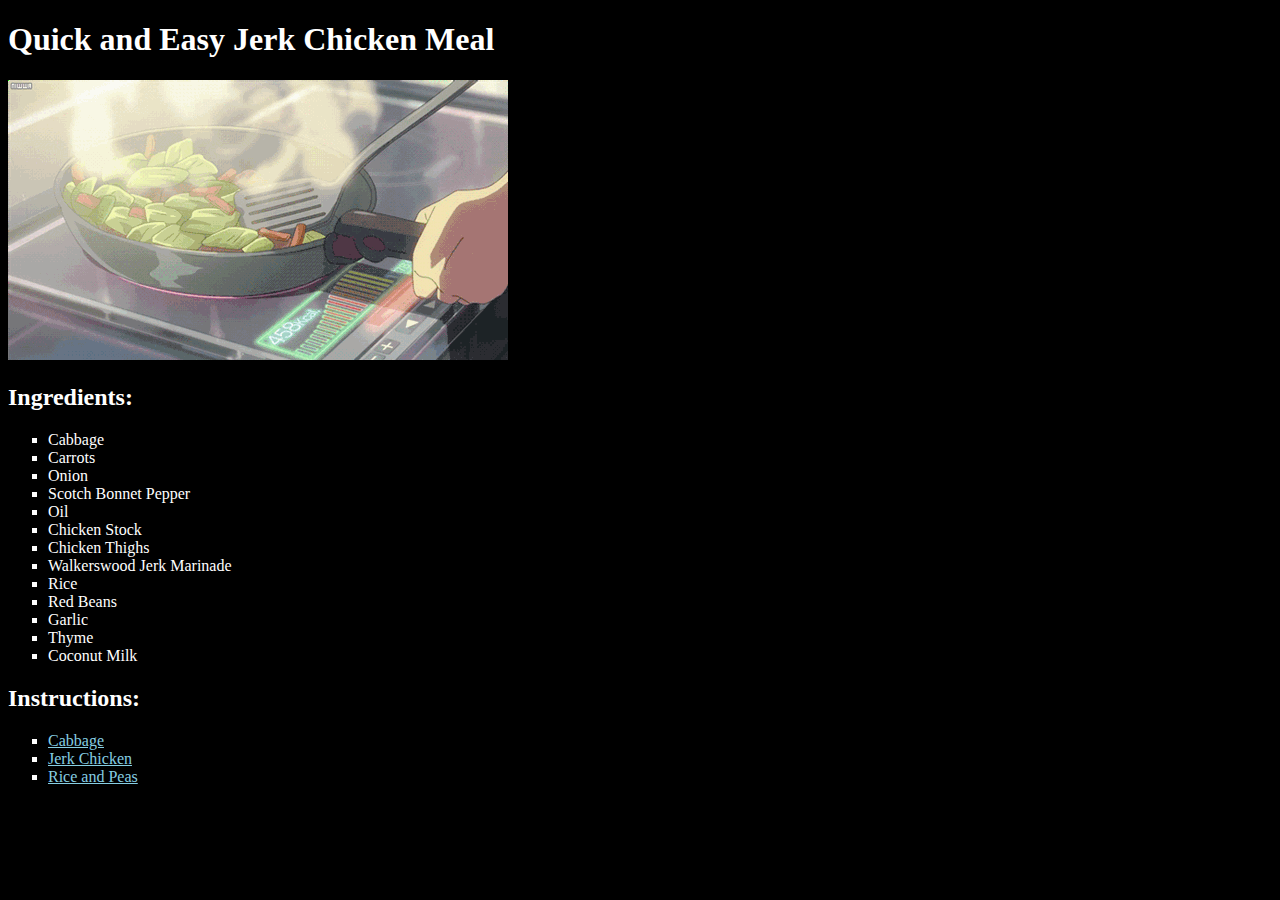
<file: index.html>
<!DOCTYPE html>
<html lang="en">

<head>
    <meta charset="UTF-8">
    <meta http-equiv="X-UA-Compatible" content="IE=edge">
    <meta name="viewport" content="width=device-width, initial-scale=1.0">
    <title>Odin Recipes</title>
    <link rel="stylesheet" href="../style.css">
    <link rel="preconnect" href="https://fonts.googleapis.com">
    <link rel="preconnect" href="https://fonts.gstatic.com" crossorigin>
    <link href="https://fonts.googleapis.com/css2?family=Roboto:wght@300;400;500&display=swap" rel="stylesheet">
</head>

<body>
    <h1>Quick and Easy Jerk Chicken Meal</h1>
    <img src="./images/hero.gif" alt="stir fry gif">
    <h2>Ingredients:</h2>
    <ul>
        <li>Cabbage</li>
        <li>Carrots</li>
        <li>Onion</li>
        <li>Scotch Bonnet Pepper</li>
        <li>Oil</li>
        <li>Chicken Stock</li>
        <li>Chicken Thighs</li>
        <li>Walkerswood Jerk Marinade</li>
        <li>Rice</li>
        <li>Red Beans</li>
        <li>Garlic</li>
        <li>Thyme</li>
        <li>Coconut Milk</li>
    </ul>
    <h2>Instructions:</h2>
    <ul>
        <li><a href="./recipes/cabbage.html">Cabbage</a></li>
        <li><a href="./recipes/jerk.html">Jerk Chicken</a></li>
        <li><a href="./recipes/rice-peas.html">Rice and Peas</a></li>
    </ul>
</body>

</html>
</file>
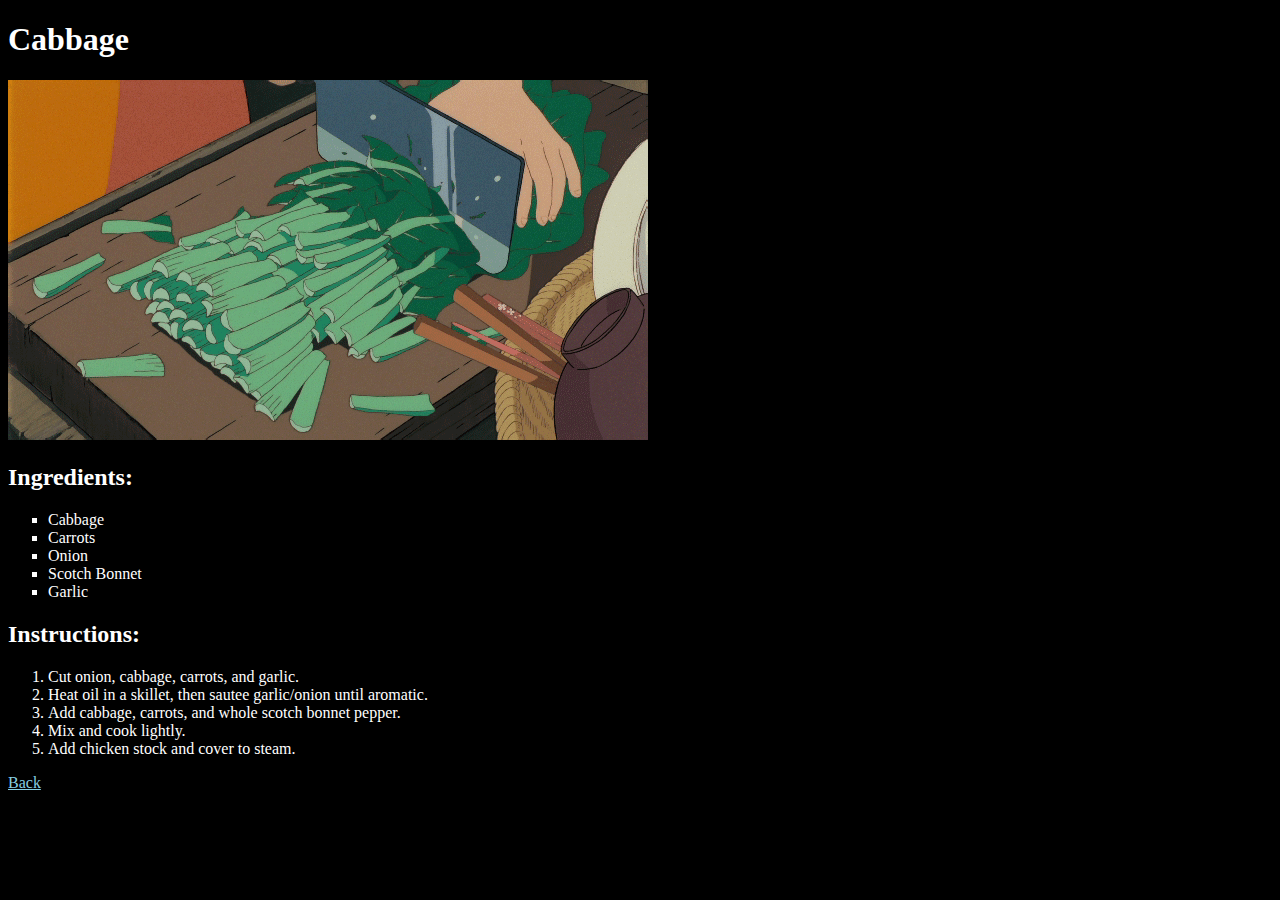
<file: recipes/cabbage.html>
<!DOCTYPE html>
<html lang="en">

<head>
    <meta charset="UTF-8">
    <meta http-equiv="X-UA-Compatible" content="IE=edge">
    <meta name="viewport" content="width=device-width, initial-scale=1.0">
    <title>Cabbage</title>
    <link rel="stylesheet" href="../style.css">
    <link rel="preconnect" href="https://fonts.googleapis.com">
    <link rel="preconnect" href="https://fonts.gstatic.com" crossorigin>
    <link href="https://fonts.googleapis.com/css2?family=Roboto:wght@300;400;500&display=swap" rel="stylesheet">

</head>

<body>
    <h1>Cabbage</h1>
    <img src="../images/cabbage.gif" alt="cutting cabbage">
    <h2>Ingredients:</h2>
    <ul>
        <li>Cabbage</li>
        <li>Carrots</li>
        <li>Onion</li>
        <li>Scotch Bonnet</li>
        <li>Garlic</li>
    </ul>
    <h2>Instructions:</h2>
    <ol>
        <li>Cut onion, cabbage, carrots, and garlic.</li>
        <li>Heat oil in a skillet, then sautee garlic/onion until aromatic.</li>
        <li>Add cabbage, carrots, and whole scotch bonnet pepper.</li>
        <li>Mix and cook lightly.</li>
        <li>Add chicken stock and cover to steam.</li>
    </ol>
    <p>
        <a href="../index.html">Back</a>
    </p>
</body>

</html>
</file>
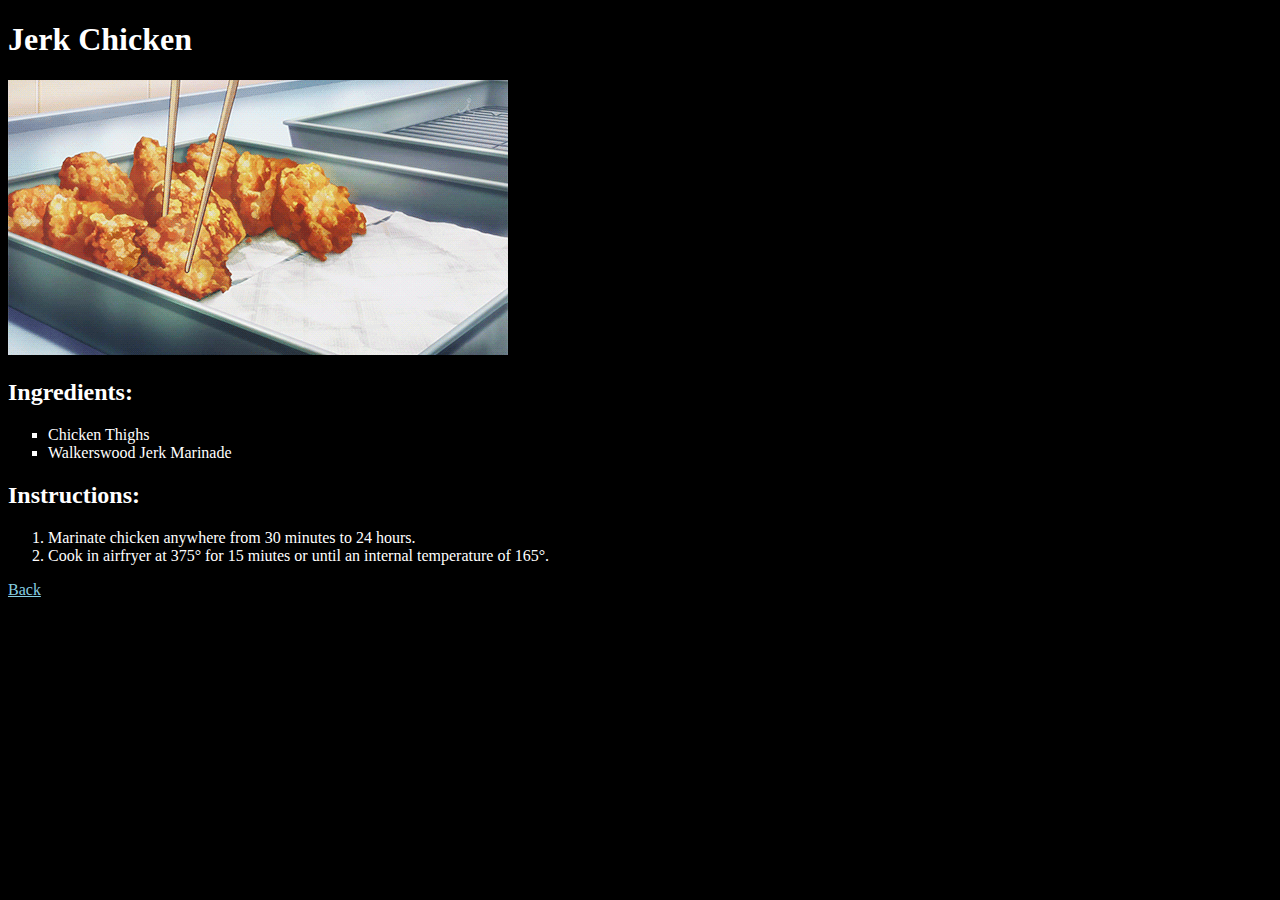
<file: recipes/jerk.html>
<!DOCTYPE html>
<html lang="en">

<head>
    <meta charset="UTF-8">
    <meta http-equiv="X-UA-Compatible" content="IE=edge">
    <meta name="viewport" content="width=device-width, initial-scale=1.0">
    <title>Jerk Chicken</title>
    <link rel="stylesheet" href="../style.css">
    <link rel="preconnect" href="https://fonts.googleapis.com">
    <link rel="preconnect" href="https://fonts.gstatic.com" crossorigin>
    <link href="https://fonts.googleapis.com/css2?family=Roboto:wght@300;400;500&display=swap" rel="stylesheet">

</head>

<body>
    <h1>Jerk Chicken</h1>
    <img src="../images/chicken.gif" alt="plating chicken">
    <h2>Ingredients:</h2>
    <ul>
        <li>Chicken Thighs</li>
        <li>Walkerswood Jerk Marinade</li>
    </ul>
    <h2>Instructions:</h2>
    <ol>
        <li>Marinate chicken anywhere from 30 minutes to 24 hours.</li>
        <li>Cook in airfryer at 375° for 15 miutes or until an internal temperature of 165°.</li>
    </ol>
    <p>
        <a href="../index.html">Back</a>
    </p>
</body>

</html>
</file>
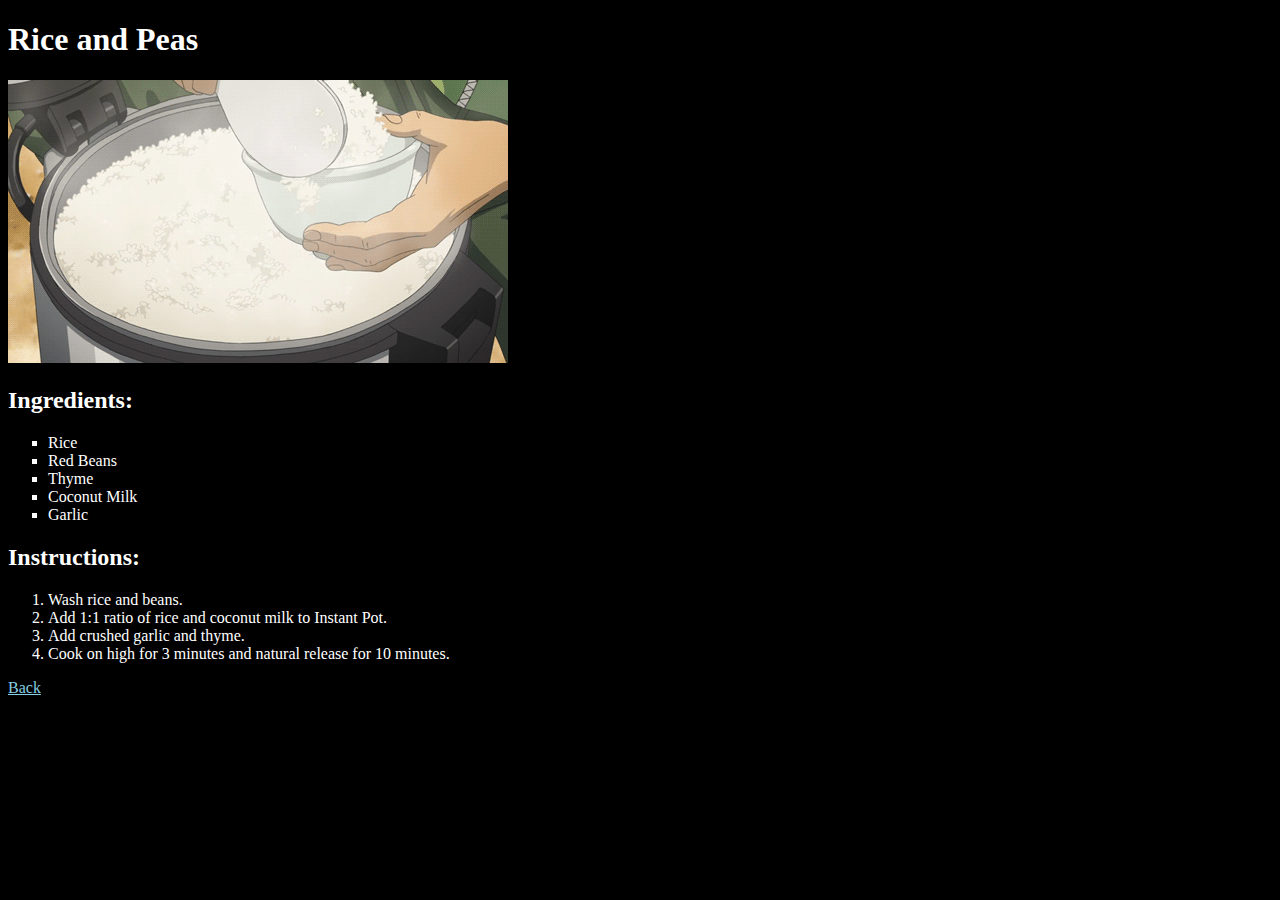
<file: recipes/rice-peas.html>
<!DOCTYPE html>
<html lang="en">

<head>
    <meta charset="UTF-8">
    <meta http-equiv="X-UA-Compatible" content="IE=edge">
    <meta name="viewport" content="width=device-width, initial-scale=1.0">
    <title>Rice and Peas</title>
    <link rel="stylesheet" href="../style.css">
    <link rel="preconnect" href="https://fonts.googleapis.com">
    <link rel="preconnect" href="https://fonts.gstatic.com" crossorigin>
    <link href="https://fonts.googleapis.com/css2?family=Roboto:wght@300;400;500&display=swap" rel="stylesheet">
</head>

<body>
    <h1>Rice and Peas</h1>
    <img src="../images/rice.gif" alt="scooping rice">
    <h2>Ingredients:</h2>
    <ul>
        <li>Rice</li>
        <li>Red Beans</li>
        <li>Thyme</li>
        <li>Coconut Milk</li>
        <li>Garlic</li>
    </ul>
    <h2>Instructions:</h2>
    <ol>
        <li>Wash rice and beans.</li>
        <li>Add 1:1 ratio of rice and coconut milk to Instant Pot.</li>
        <li>Add crushed garlic and thyme.</li>
        <li>Cook on high for 3 minutes and natural release for 10 minutes.</li>
    </ol>
    <p>
        <a href="../index.html">Back</a>
    </p>
</body>

</html>
</file>
<file: style.css>
* {
    background-color: black;
    color: white;
}

a {
    color: rgb(134, 206, 227);
}

ul {
    list-style-type: square;
}
</file>
